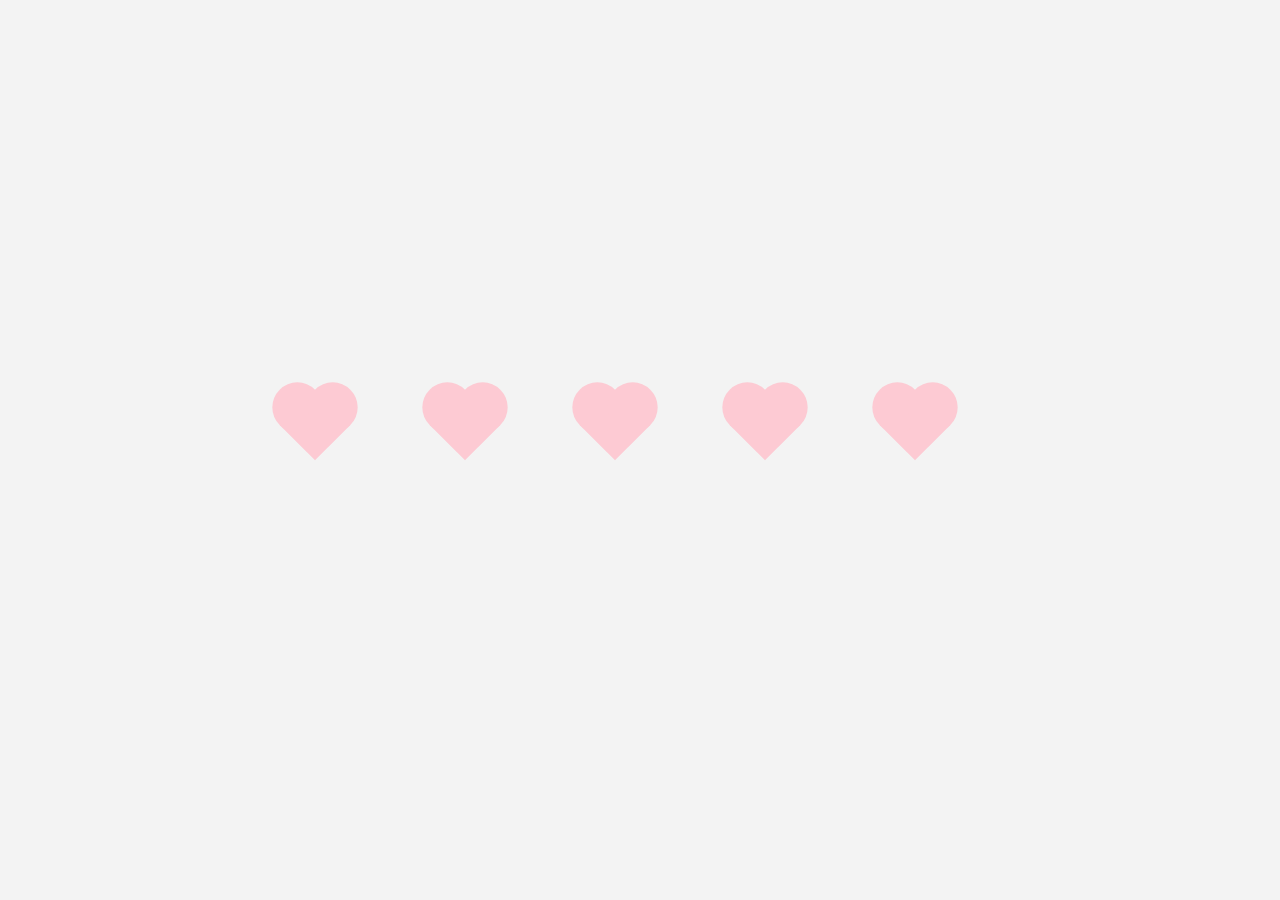
<file: index.html>
<!DOCTYPE html>
<html lang="en" >
<head>
<meta charset="UTF-8">
<title>纯CSS3粉红色爱心悬浮动画特效 - 站长素材</title>

<link rel="stylesheet" href="css/style.css">

</head>
<body>

<div class="world">
  <div class="box">
    <div class="plane1">
      <div class="heart"></div>
    </div>
    <div class="plane2">
      <div class="heart"></div>
    </div>
  </div>
  <div class="box">
    <div class="plane1">
      <div class="heart"></div>
    </div>
    <div class="plane2">
      <div class="heart"></div>
    </div>
  </div>
  <div class="box">
    <div class="plane1">
      <div class="heart"></div>
    </div>
    <div class="plane2">
      <div class="heart"></div>
    </div>
  </div>
  <div class="box">
    <div class="plane1">
      <div class="heart"></div>
    </div>
    <div class="plane2">
      <div class="heart"></div>
    </div>
  </div>
  <div class="box">
    <div class="plane1">
      <div class="heart"></div>
    </div>
    <div class="plane2">
      <div class="heart"></div>
    </div>
  </div>

</div>
</body>
</html>
</file>
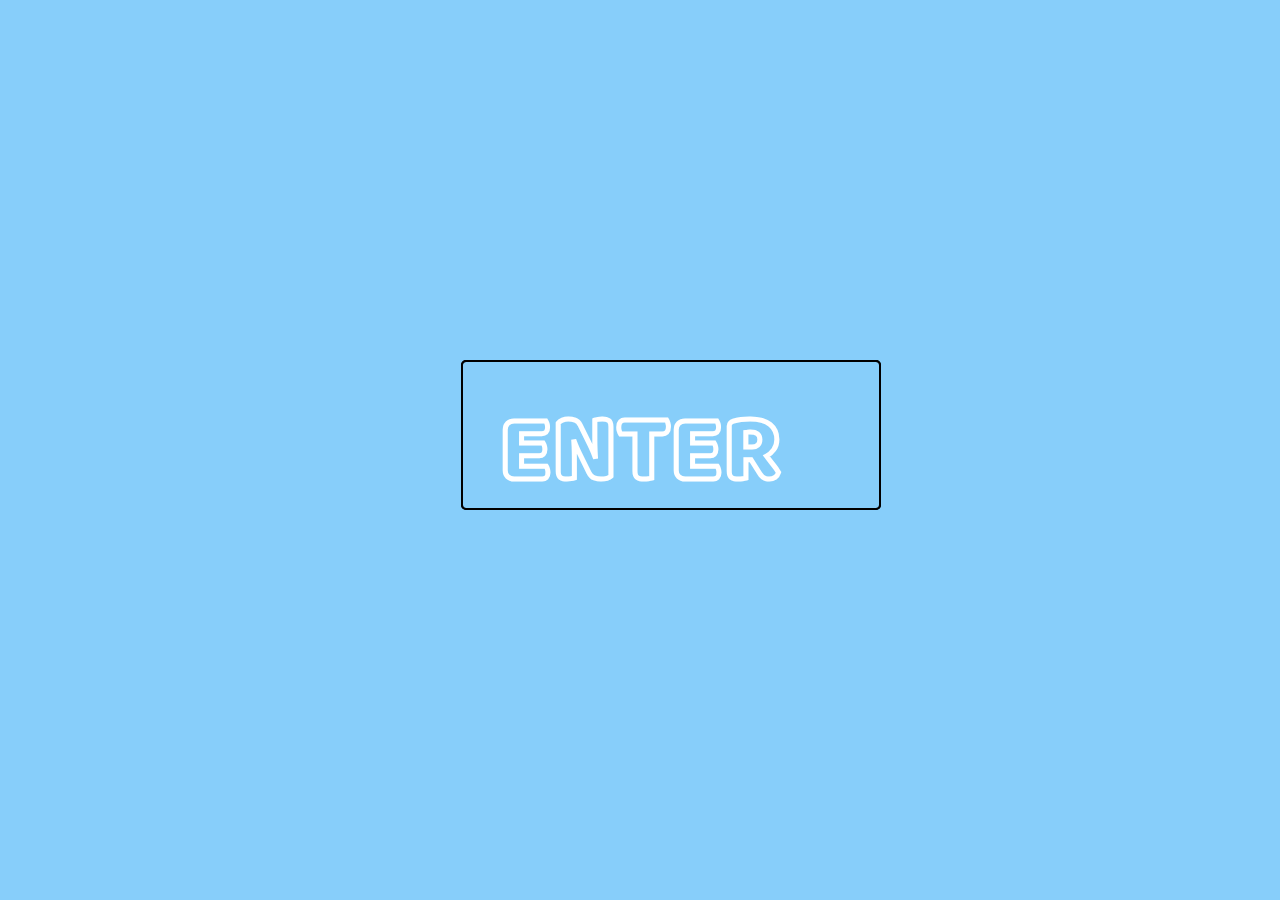
<file: main.html>
<!DOCTYPE html>
<html>
<head>
    <meta charset="utf-8">
    <meta name="viewport" content="width=device-width, initial-scale=1, minimum-scale=1, maximum-scale=1, user-scalable=no">
    <meta http-equiv="X-UA-Compatible" content="IE=edge,chrome=1"/>
    <title>main</title>
    <style type="text/css">
        @font-face {
            font-family: 华文行楷;
            src: url("./font/hwxk.ttf");
        }
        @font-face {
            font-family: 蝉羽刀剑柔情;
            src: url("./font/cydjyq.ttf");
        }
        @font-face {
            font-family: KswHannyaotamesi;
            src: url("./font/jdmbzt.ttf");
        }

        /* arabic */
        @font-face {
            font-family: 'Baloo Bhaijaan';
            font-style: normal;
            font-weight: 400;
            font-display: swap;
            src: url("./font/RWmRoKCU5fcqq8fOWNzFLqSjx7EALGRTCw.woff2") format('woff2');
            unicode-range: U+0600-06FF, U+200C-200E, U+2010-2011, U+204F, U+2E41, U+FB50-FDFF, U+FE80-FEFC;
        }
        /* vietnamese */
        @font-face {
            font-family: 'Baloo Bhaijaan';
            font-style: normal;
            font-weight: 400;
            font-display: swap;
            src: url("./font/RWmRoKCU5fcqq8fOWNzFLqSjx7EKLGRTCw.woff2") format('woff2');
            unicode-range: U+0102-0103, U+0110-0111, U+0128-0129, U+0168-0169, U+01A0-01A1, U+01AF-01B0, U+1EA0-1EF9, U+20AB;
        }
        /* latin-ext */
        @font-face {
            font-family: 'Baloo Bhaijaan';
            font-style: normal;
            font-weight: 400;
            font-display: swap;
            src: url("./font/RWmRoKCU5fcqq8fOWNzFLqSjx7ELLGRTCw.woff2") format('woff2');
            unicode-range: U+0100-024F, U+0259, U+1E00-1EFF, U+2020, U+20A0-20AB, U+20AD-20CF, U+2113, U+2C60-2C7F, U+A720-A7FF;
        }
        /* latin */
        @font-face {
            font-family: 'Baloo Bhaijaan';
            font-style: normal;
            font-weight: 400;
            font-display: swap;
            src: url("./font/RWmRoKCU5fcqq8fOWNzFLqSjx7EFLGQ.woff2") format('woff2');
            unicode-range: U+0000-00FF, U+0131, U+0152-0153, U+02BB-02BC, U+02C6, U+02DA, U+02DC, U+2000-206F, U+2074, U+20AC, U+2122, U+2191, U+2193, U+2212, U+2215, U+FEFF, U+FFFD;
        }

    </style>

    <style type="text/css">
        /*@import url("https://fonts.googleapis.com/css?family=Baloo+Bhaijaan&display=swap");*/
        * {
            margin: 0;
            padding: 0;
        }

        html, body {
            width: 100%;
            height: 100%;
            position: relative;
            background-color: lightskyblue;
            /*background-color: #000;*/
            /*animation: sky 4s ease-in-out;*/
        }

        .star {
            top: 0;
            left: 0;
            position: relative;
            width: 100%;
            height: 100%;
            overflow: hidden;
            opacity: 0;
        }

        #moon {
            width: 100px;
            height: 100px;
            border-radius: 50px;
            background-color: lightyellow;
            position: absolute;
            top: 100px;
            right: 10%;
            box-shadow: 0 0 60px lightyellow;
            animation: myMoon 8s linear, myMoonOut 5s ease-in-out infinite;
        }

        .meteor {
            width: 1px;
            position: absolute;
            display: block;
            opacity: 0;
            animation: meteor 4s linear infinite;
        }

        .meteor::after {
            content: "";
            display: block;
            position: absolute;
            border: 1px solid yellow;
            border-width: 0 90px 2px 90px;
            border-color: transparent transparent transparent rgba(255, 255, 255, .5);
            transform: rotate(-45deg);
        }

        img {
            position: absolute;
            bottom: 0;
            left: 0;
        }

        .myText {
            margin:0 auto;
            text-align: center;
            /*position: absolute;*/
            color: azure;
            font-size: 80px;
            font-family: 华文行楷,monospace;
        }



        .eachLetter {
            display: inline-block;
            position: relative;
            padding: 0 25px;
            text-shadow: 0 0 10px azure,
            0 0 20px aqua,
            0 0 40px dodgerblue,
            0 0 80px blue;
            color: azure;
            will-change: filter , color;
            filter: saturate(60%);
            animation: eachText 3s ease-out both, flicker steps(100) 1s infinite;
        }

        @keyframes showStar {
            from {
                opacity: 0;
            }

            70% {
                opacity: 0.2;
            }

            to {
                opacity: 1;
            }
        }

        @keyframes sky {
            from {
                background-color: lightskyblue;
            }

            /*50% {*/
            /*    background-color: lightgoldenrodyellow;*/
            /*}*/

            to {
                background-color: black;
            }
        }

        @keyframes flicker {
            50% {
                color: white;
                filter: saturate(200%) hue-rotate(20deg);
            }
        }

        @keyframes eachText {
            from {
                opacity: 0;
                transform: translateY(-50px);
            }

            to {
                opacity: 1;
                transform: translateY(0);
            }
        }



        @keyframes meteor {
            0% {
                opacity: 0;
            }

            30% {
                opacity: 1;
            }

            100% {
                opacity: 0;
                transform: translate(-500px, 300px);
            }
        }

        @keyframes myMoonOut {
            50% {
                box-shadow: 0 0 40px lightyellow;
            }

            100% {
                box-shadow: 0 0 60px lightyellow;
            }
        }

        @keyframes myMoon {
            from {
                top: calc(100% - 100px);
                right: 50%;
                opacity: 0.3;
            }

            to {
                top: 100px;
                right: 10%;
                opacity: 1;
            }
        }

        @keyframes star{
            25% {transform: scale(1.5);}
            50% {transform: scale(2);}
            75% {transform: scale(1.5);}
            100% {transform: scale(1);}
        }

        #loading {
            display: flex;
            height: 100vh;
            align-items: center;
            justify-content: center;
            text-align: center;
            opacity: 0;
            animation: loading 7s ease-out;
        }

        @keyframes loading{
            0% {
                display: flex;
                opacity: 1;
            }

            80% {
                display: flex;
                opacity: 0.9;
            }
            100% {
                opacity: 0;
                display: none;
            }
        }

        .loading {
            color: white;
            font-size: 5em;
            font-family: "Baloo Bhaijaan", cursive;
            display: flex;
            text-transform: uppercase;
        }

        .loading > span{
            text-shadow: 0 1px #bbb,
                        0 2px #bbb,
                        0 3px #bbb,
                        0 4px #bbb,
                        0 5px #bbb,
                        0 6px transparent,
                        0 7px transparent,
                        0 8px transparent,
                        0 9px transparent,
                        0 10px 10px rgba(190, 190, 190, 0.4);
            transform: translateY(20px);
            animation: bounce 0.3s ease infinite alternate;
        }

        @keyframes bounce {
            to {
                text-shadow: 0 1px #bbb,
                0 2px #bbb,
                0 3px #bbb,
                0 4px #bbb,
                0 5px #bbb,
                0 6px #bbb,
                0 7px #bbb,
                0 8px #bbb,
                0 9px #bbb,
                0 50px 25px rgba(190, 190, 190, 0.2);
                transform: translateY(-20px);
            }
        }

        #btn {
            display: flex;
            height: 100vh;
            justify-content: center;
            text-align: center;
            align-items: center;
        }

        #enter {
            --fill-color : #fff;
            display: block;
            font: 700 6em "Baloo Bhaijaan", cursive;
            text-transform: uppercase;
            text-decoration: none;
            background: linear-gradient(var(--fill-color) 0 100%) left / 0 no-repeat;
            -webkit-text-stroke: 2px var(--fill-color);
            color: transparent;
            -webkit-background-clip: text;
            transition:background-size 0.5s linear, transform 0.1s;
        }

        #enter:hover{
            background-size: 100%;
        }

        #enter:active {
            transform: scale(0.8);
        }

        #btn::after,
        #btn::before {
            content: "";
            width: 420px;
            height: 150px;
            box-sizing: border-box;
            border: 2px solid;
            position: absolute;
            border-radius: 5px;
            top: 40%;
            left: 36%;
            animation: boxBorder 6s infinite linear;
        }

        #btn::before {
            animation-delay: -3s;
        }

        @keyframes boxBorder {
            0% {
                border-color: #e2272d;
                clip: rect(0, 420px, 2px, 0);
            }

            25% {
                border-color: #49ff42;
                clip: rect(0px, 2px, 150px, 0)
            }

            50% {
                border-color: #fff9fb;
                clip: rect(148px, 420px, 150px, 0)
            }

            75% {
                border-color: #801580;
                clip: rect(0, 420px, 150px, 418px)
            }

            100% {
                border-color: #91610a;
                clip: rect(0, 420px, 2px, 0)
            }
        }

        #main_content {
            opacity: 1;
            animation: ease-in main_content 0.7s;
            width: 100%;
            height: 100%;
            position: relative;
        }

        @keyframes main_content {
            from {
                opacity: 0;
            }

            to {
                opacity: 1;
            }
        }

    </style>

    <script src="js/jquery-3.3.1.js" type="application/javascript"></script>

    <script>
        $(function() {
            eachLoadingText();

            let count = window.innerWidth;
            let star = document.getElementsByClassName("star")[0];
            for(let i = 0;i < count; i++) {
                star.appendChild(starCreator())
            }

            let content = document.getElementById("main_content");
            for (let i = 0;i < 25; i++) {
                content.append(meteorCreator(i));
            }
            eachText();

            $("#enter").click(() => {
                setTimeout(() => {
                    $("#btn").css("display", "none");
                    $("#loading").css("display", "flex");
                    setTimeout(() => {
                        $("#main_content").css("display", "block");
                        $("body").css("animation", "sky 4s ease-in-out").css("background-color", "#000");
                        $(".star").css("animation", "showStar 4s ease-in-out").css("opacity", "1");
                        controlMusic();
                        $("#loading").css("display", "none");
                        setTimeout(print, 18300);
                    }, 6700);
                }, 100);
            });
        });


        let index = 0;
        function print() {
            let text = "亲爱的，七夕快乐，这是我们一起的第七个七月七。这是我们在一起的时光";
            let len = text.length;
            if (index < len) {
                $("#justText").html(text.substr(0, index++) + "_");
                setTimeout(print, 300);
            } else {
                index = 0;
                $("#justText").html(text);
                setTimeout(printTimeText, 1200);
                // setTimeout(printLoveText, 100);
            }
        }

        let html = "";
        function printTimeText() {

            let text = ["天", "时", "分", "秒"];
            let ids = ["day", "hour", "minute", "second"];
            let len = text.length;
            let element = $("#timeText");
            // let html = $(element).html();
            // html = html.replace("_", "");
            let i = Math.floor(index / 2);

            if (index < 8) {
                if (index % 2 === 0) {
                    let times = getTime();
                    html += "<span id='" + ids[i] + "' style='font-size: 2em;'>"
                        + times[i] +
                        "</span>";
                    $(element).html(html + "_");
                    setTimeout(printTimeText, 300);
                } else {
                    html += text[i];
                    $(element).html(html + "_");
                    setTimeout(printTimeText, 300);
                }
                index++;
            } else {
                $(element).html(html);
                index = 0;
                setInterval(setTimes, 1000);
                setTimeout(printNameText, 2100);
            }
        }

        // function printPreName() {
        //     let text = "-- for ";
        //     let len = text.length;
        //     if (index < len) {
        //         $("#namePre").html(text.substr(0, index++) + "_");
        //         setTimeout(printNameText, 300);
        //     } else {
        //         index = 0;
        //         $("#namePre").html(text);
        //         setTimeout(printNameText, 700);
        //     }
        // }

        function printNameText() {
            let text = "-- for 林小花";
            let len = text.length;
            if (index < len) {
                $("#nameText").html(text.substr(0, index++) + "_");
                setTimeout(printNameText, 300);
            } else {
                $("#nameText").html(text);
            }
        }

        function setTimes() {
            let times = getTime();
            setDay(times[0]);
            setHour(times[1]);
            setMinute(times[2]);
            setSecond(times[3]);
        }

        function setDay(day) {
            $("#day").html(day);
        }

        function setHour(hour) {
            $("#hour").html(hour);
        }

        function setMinute(minute) {
            $("#minute").html(minute);
        }

        function setSecond(second) {
            $("#second").html(second);
        }

        let initDate = new Date("2013/11/06 22:16:00").getTime();
        function getTime() {
            let diff = new Date().getTime() - initDate;
            let days = Math.floor(diff/86400000);
            diff = diff % 86400000;
            let hours = Math.floor(diff / 3600000);
            diff = diff % 3600000;
            let minutes = Math.floor(diff / 60000);
            diff = diff % 60000;
            let second = Math.floor(diff / 1000);
            return [days, hours, minutes, second];
        }

        function controlMusic() {
            let music = document.getElementById("bgm");
            if (music.paused) {
                music.play();
            } else {
                music.pause();
            }
        }

        function starCreator() {
            let star = document.createElement("span");
            let width = Math.ceil(Math.random()*3);
            star.style.width = width + "px";
            star.style.height = width + "px";
            star.style.position = "absolute";
            star.style.top = Math.ceil(Math.random() * window.innerHeight) + "px";
            star.style.left = Math.ceil(Math.random() * window.innerWidth) + "px";
            star.style.borderRadius = width + "px";
            star.style.backgroundColor = "#909090";//909090
            star.style.boxShadow = "#545454 0 0 1px 1px";//545454
            if (width < 1) {
                star.style.boxShadow = "#545454 0 0 " + (width / 2) + "px " + (width / 2) + "px";
                star.style.animation = "star 2s infinite 0.5s";
            }
            return star;
        }

        function eachLoadingText() {
            let texts = document.querySelector(".loading");
            let letters = texts.textContent.split("");
            texts.textContent = "";
            letters.forEach((letter, i) => {
                let span = document.createElement("span");
                span.textContent = letter;
                span.style.animationDelay = `${i / 10}s`;
                texts.append(span);
            })
        }

        function eachText() {
            let texts = document.querySelectorAll(".myText");
            texts.forEach(text => {
                let letters = text.textContent.split("");
                text.textContent = "";
                letters.forEach((letter, i) => {
                    let span = document.createElement("span");
                    span.className = "eachLetter";
                    span.textContent = letter;
                    span.style.animationDelay = `${i + 6}s`;
                    text.append(span);
                })
            })
        }

        function meteorCreator(i) {
            let meteor = document.createElement("span");
            meteor.className = 'meteor';
            meteor.style.top = (Math.random() * 200 + 100) + "px";
            meteor.style.right = (Math.random() * 400 + 150) + "px";
            meteor.style.animationDelay = (Math.random() * 3 * i) + "s";
            return meteor;
        }

    </script>

</head>

<style type="text/css">

    #honeyText {
        width: 100%;
        height: 40%;
        align-items: center;
        display: inline-block;
        vertical-align: center;
        padding-top: 15px;
    }

    #honeyText p {
        margin: auto;
        width: 68%;
        color: yellow;
        font-size: 1.5em;
        font-family: 华文行楷,monospace;
    }
    #honeyText p span{
        font-family: 蝉羽刀剑柔情, KswHannyaotamesi, monospace;
        padding: 15px;
    }

    #namePre {
        font-family: 华文行楷, monospace;
    }

    #nameText {
        font-family: KswHannyaotamesi, 蝉羽刀剑柔情, 华文行楷, monospace;
        float: right;
    }

    #nameOuter {
        color: yellow;
    }

    .myBorder {
        border: 10px solid transparent;
        border-image: url("./images/b5.png") 30 round;
        position: absolute;
        top: 18%;
        width: 56%;
        height: 300px;
        margin: 0;
        left: 22%;
        box-sizing: border-box;
        animation : border-wrap 7s ease-in-out;
    }

    @keyframes border-wrap {
        0% {
            opacity: 0;
        }

        30% {
            opacity: 0;
        }

        100% {
            opacity: 1;
        }
    }

    .myText {
        margin-top: 18px;
        width: 100%;
    }
</style>

<body>
    <div id="btn">
        <a id="enter" href="#">enter</a>
    </div>
    <div id="loading" style="display: none;">
        <div class="loading">loading...</div>
    </div>
    <div id="main_content" style="display: none;">
<!--        <div></div>-->
        <div class="star"></div>
        <div id="sky">
            <div id="moon"></div>
            <div class="myBorder">
                <p class="myText">七夕快乐</p>
                <div id="honeyText">
                    <p id="justText"></p>
                    <p id="timeText"></p>
                    <p id="nameOuter">
                        <span id="namePre"></span>
                        <span id="nameText"></span>
                    </p>
                </div>
            </div>
            <div class="dialog">
                <section class="dialog-box">
                    <div class="rectangle"></div>
                    <div class="triangle"></div>
                </section>
            </div>
            <img src="images/moon.png" width="480" height="480" alt="">
<!--            <img src="images/nlzn.png" width="120" height="120" alt="nlzn" class="musicController">-->
        </div>
        <audio hidden loop id="bgm"
               src="https://www.yeoman.xyz:9527/music/%E9%82%93%E4%B8%BD%E6%AC%A3-%E4%B8%83%E5%A4%95.mp3"></audio>
    </div>
</body>

</html>
</file>
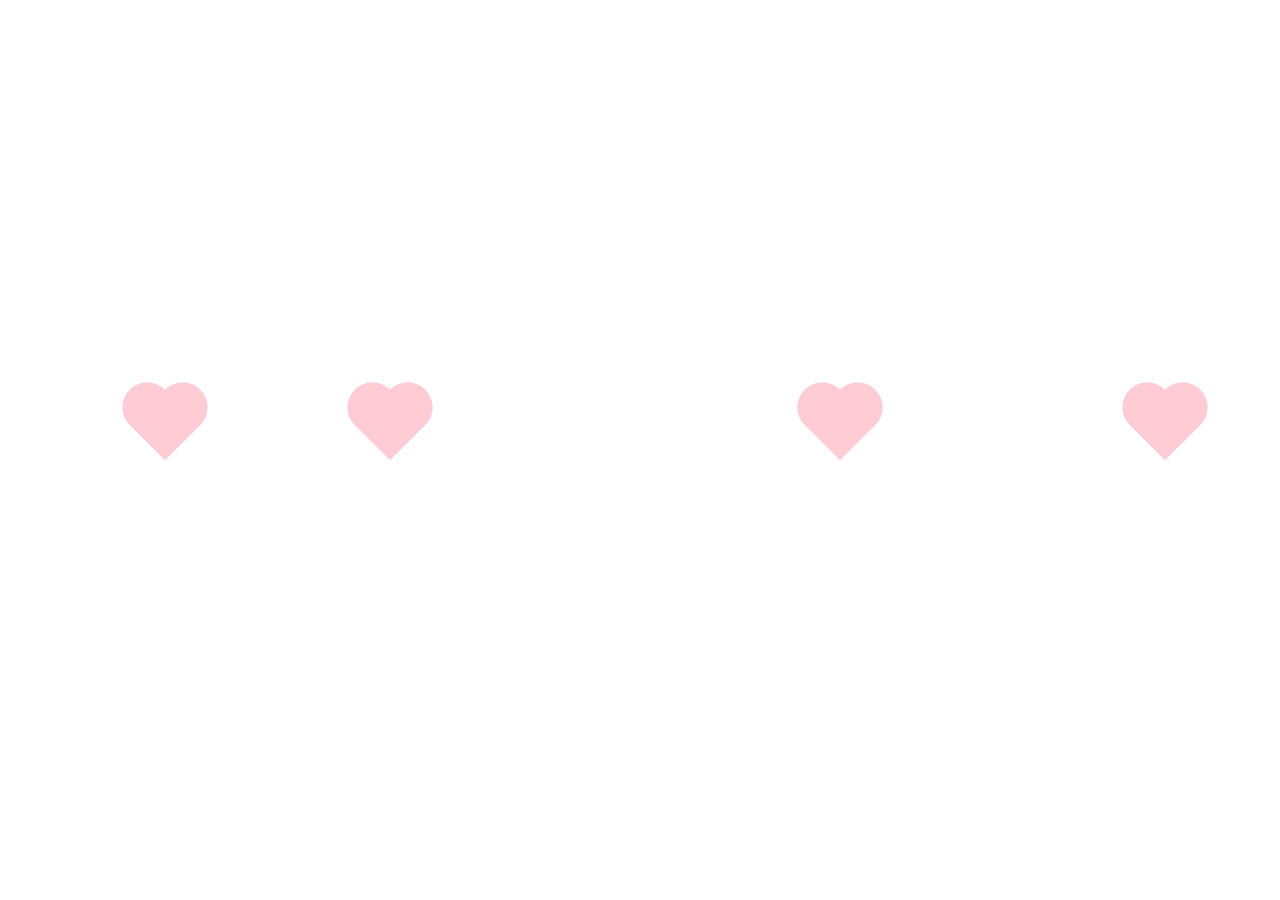
<file: qixi.html>
<!DOCTYPE html>
<html>
	<head>
		<meta charset="utf-8">
		<title>xiaohuahua</title>
		<link rel="stylesheet" href="css/qixi.css">
		<link rel='stylesheet prefetch' href='https://fonts.googleapis.com/css?family=Bad+Script|Gruppo|Kumar+One+Outline|League+Script|Londrina+Outline|Monoton|Sriracha|Yellowtail&text=ABCDEFGHIJKLMNOPQRSTUVWXYZabcdefghijklmnopqrstuvwxyz0123456789宇宙银河?+'>
	</head>
	<body>
		<div class="world">
			<div class="box">
				<div class="plane1">
					<div class="heart"></div>
				</div>
				<div class="plane2">
					<div class="heart"></div>
				</div>
			</div>
			<div class="box">
				<div class="plane1">
					<div class="heart"></div>
				</div>
				<div class="plane2">
					<div class="heart"></div>
				</div>
			</div>
			<div class="big_heart_box">
				<div class="plane">
					<div class="my_heart big_heart"></div>
				</div>
 				<div class="plane" style="">
					<div class="my_heart big_heart_1"></div>
				</div>
				<div class="plane">
					<div class="my_heart big_heart_2"></div>
				</div>
				<div class="plane">
					<div class="my_heart big_heart_3"></div>
				</div>
				<div class="plane">
					<div class="my_heart big_heart_4"></div>
				</div>
				<div class="plane">
					<div class="my_heart big_heart_5"></div>
				</div>
			</div>
			<div class="box">
				<div class="plane1">
					<div class="heart"></div>
				</div>
				<div class="plane2">
					<div class="heart"></div>
				</div>
			</div>
			<div class="box">
				<div class="plane1">
					<div class="heart"></div>
				</div>
				<div class="plane2">
					<div class="heart"></div>
				</div>
			</div>
		</div>
	</body>
</html>
</file>
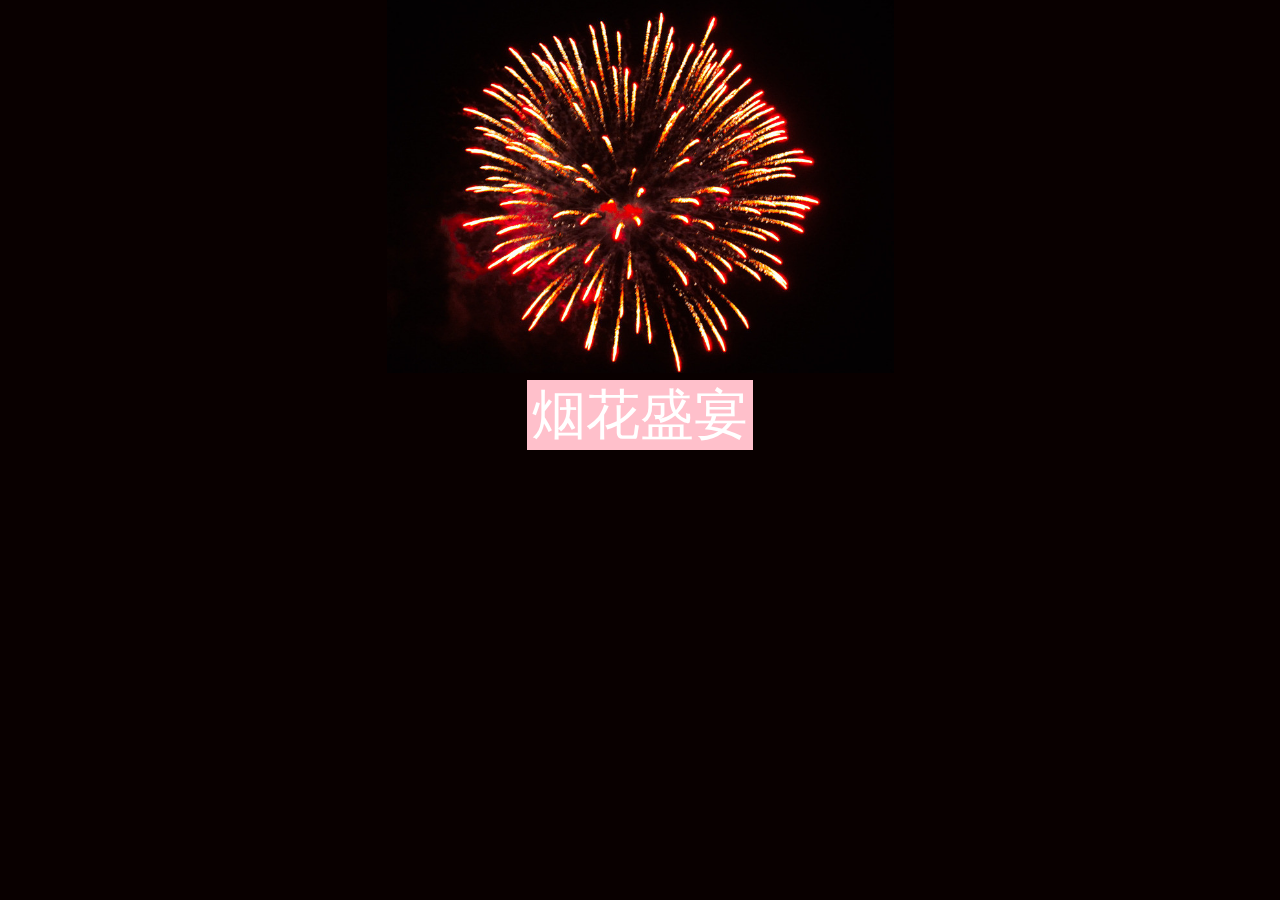
<file: temp/nhd.html>
<!DOCTYPE html>
<html lang="en" >

<head>
    <meta charset="UTF-8">
    <title>HTML5/CSS3炫酷阴影发光文字特效组合DEMO演示</title>
    <link rel='stylesheet prefetch' href='https://fonts.googleapis.com/css?family=Bad+Script|Gruppo|Kumar+One+Outline|League+Script|Londrina+Outline|Monoton|Sriracha|Yellowtail&text=ABCDEFGHIJKLMNOPQRSTUVWXYZabcdefghijklmnopqrstuvwxyz0123456789?+'>
    <style>
        html,body {
            min-height: 100vh;margin: 0;
        }
        html {
            background: #090000;
            font-size: calc(1em + 3vmax);
            line-height: 1.1;
            text-align: center;
        }
        /*body {*/
        /*    display: grid;*/
        /*    grid-gap: 1em;*/
        /*    !*grid-template-columns: repeat(auto-fit, minmax(0, 12ch));*!*/
        /*    align-items: center;*/
        /*    align-content: center;*/
        /*    justify-content: center;*/
        /*}*/
        /*span {*/
        /*    display: block;*/
        /*    text-shadow:*/
        /*            0 0 10px var(--color1),*/
        /*            0 0 20px var(--color2),*/
        /*            0 0 40px var(--color3),*/
        /*            0 0 80px var(--color4);*/
        /*    will-change: filter, color;*/
        /*    filter: saturate(60%);*/
        /*    animation: flicker steps(100)  1s infinite;*/
        /*}*/

        /*span:nth-of-type(1) {*/
        /*    color: yellow;*/
        /*    --color1: goldenrod;*/
        /*    --color2: orangered;*/
        /*    --color3: mediumblue;*/
        /*    --color4: purple;*/
        /*    font-family: Gruppo;*/
        /*}*/

        /*span:nth-of-type(2) {*/
        /*    color: lightpink;*/
        /*    --color1: pink;*/
        /*    --color2: orangered;*/
        /*    --color3: red;*/
        /*    --color4: magenta;*/
        /*    font-family: Bad Script;*/
        /*}*/
        /*span:nth-of-type(3) {*/
        /*    color: lightyellow;*/
        /*    --color1: yellow;*/
        /*    --color2: lime;*/
        /*    --color3: green;*/
        /*    --color4: mediumblue;*/
        /*    font-family: Kumar One Outline;*/
        /*}*/
        /*span:nth-of-type(4) {*/
        /*    color:#009688;*/
        /*    --color1: gold;*/
        /*    --color2: firebrick;*/
        /*    --color3: pink;*/
        /*    --color4: red;*/
        /*    font-family: Londrina Outline;*/
        /*}*/
        /*span:nth-of-type(5) {*/
        /*    color: azure;*/
        /*    --color1: azure;*/
        /*    --color2: aqua;*/
        /*    --color3: dodgerblue;*/
        /*    --color4: blue;*/
        /*    font-family: Sriracha;*/
        /*}*/
        /*span:nth-of-type(6) {*/
        /*    color: tomato;*/
        /*    --color1: orangered;*/
        /*    --color2: firebrick;*/
        /*    --color3: maroon;*/
        /*    --color4: darkred;*/
        /*    font-family: Yellowtail;*/
        /*}*/
        /*span:nth-of-type(7) {*/
        /*    color: lightyellow;*/
        /*    --color1: yellow;*/
        /*    --color2: orange;*/
        /*    --color3: brown;*/
        /*    --color4: purple;*/
        /*    font-family: Bad Script;*/
        /*}*/
        /*span:nth-of-type(8) {*/
        /*    color: yellow;*/
        /*    --color1: yellow;*/
        /*    --color2: lime;*/
        /*    --color3: green;*/
        /*    --color4: darkgreen;*/
        /*    font-family: Monoton;*/
        /*}*/
        /*span:nth-of-type(9) {*/
        /*    color: lightyellow;*/
        /*    --color1: yellow;*/
        /*    --color2: gold;*/
        /*    --color3: orange;*/
        /*    --color4: darkred;*/
        /*    font-family: Sriracha;*/
        /*}*/

        /*@keyframes flicker {*/
        /*    50% {*/
        /*        color: white;*/
        /*        filter: saturate(200%) hue-rotate(20deg);*/
        /*    }*/
        /*}*/

        #word {
            color: white;
            /*visibility: hidden;*/
            /*opacity: 0;*/
            background-color: pink;
            padding: 5px;
        }
    </style>
</head>
<body>
<!--<span>League Script</span>-->
<!--<span>Gruppo</span>-->
<!--<span>Kumar One Outline</span>-->
<!--<span>Londrina Outline</span>-->
<!--<span>Sriracha</span>-->
<!--<span>Yes—they are bad</span>-->
<!--<span>FREE RADIOS</span>-->
<!--<span>Monoton</span>-->


<div>
    <div><img src="imgs/fireworks.png"></div>
    <span id="word">烟花盛宴</span>
</div>

</body>
</html>
</file>
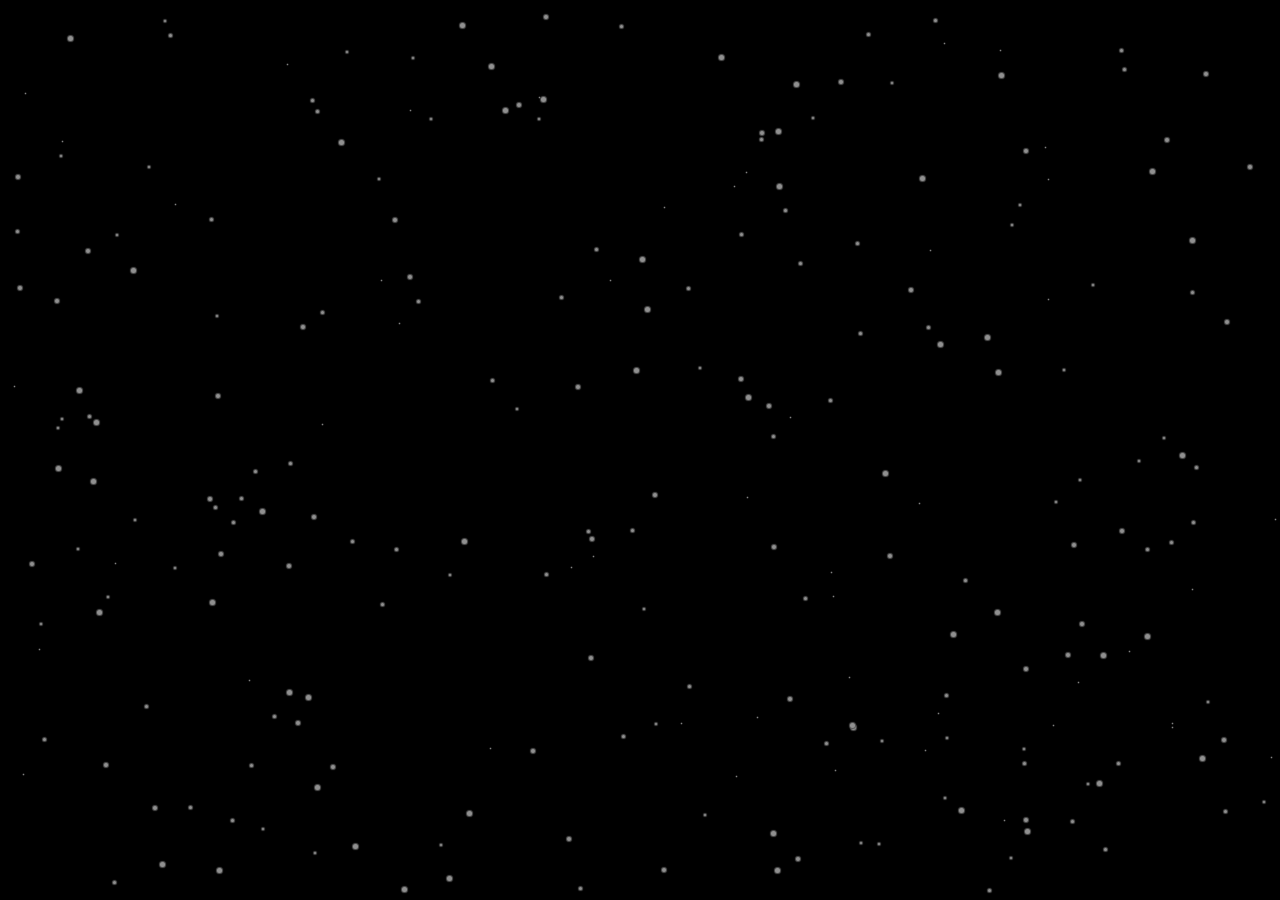
<file: temp/star.html>
<!DOCTYPE html>
<html lang="en">
<head>
    <meta charset="UTF-8">
    <title>满天星</title>
    <style>
        *{
            margin: 0;
            padding: 0;
        }

        html,body {
            width: 100%;
            height: 100%;
            position: relative;
        }
        .star-animation {
            position: relative;
            top: 0;
            left: 0;
            width: 100%;
            height: 100%;
            background-color: black;
            overflow: hidden;
        }

        /*动画设计*/
        @-webkit-keyframes identifier {
            25% {
                transform: scale(1.5);
            }
            50% {
                transform: scale(2);
            }
            75% {
                transform: scale(1.5);
            }
            100% {
                transform: scale(1);
            }

        }

        @-o-keyframes identifier {
            25% {
                transform: scale(1.5);
            }
            50% {
                transform: scale(2);
            }
            75% {
                transform: scale(1.5);
            }
            100% {
                transform: scale(1);
            }

        }

        @-moz-keyframes identifier {
            25% {
                transform: scale(1.5);
            }
            50% {
                transform: scale(2);
            }
            75% {
                transform: scale(1.5);
            }
            100% {
                transform: scale(1);
            }

        }

        @keyframes identifier {
            25% {
                transform: scale(1.5);
            }
            50% {
                transform: scale(2);
            }
            75% {
                transform: scale(1.5);
            }
            100% {
                transform: scale(1);
            }

        }
    </style>
</head>
<body>
<div></div>
<div class="star-animation"></div>
</body>
<script>
    // 自调用函数，在加载该文件时就开始工作
    (function(container) {
        // window.innerWidth 控制星星的密度
        for (var i = 0; i < window.innerWidth/5; i++) {
            container.append(starFactory());
        }
    })(document.getElementsByClassName("star-animation")[0]);

    // 创建星星的一个工厂函数
    function starFactory() {
        let star = document.createElement("div");
        let width = Math.ceil(Math.random()*5);
        star.style.position = "absolute";
        star.style.width = width + 'px';
        star.style.height = width + 'px';
        star.style.backgroundColor = '#909090';
        star.style.top = Math.ceil(Math.random()*window.innerHeight) + 'px';
        star.style.left = Math.ceil(Math.random()*window.innerWidth) + 'px';
        star.style.boxShadow = "#545454 0 0 "+1+"px "+1+"px";
        star.style.borderRadius = width + 'px';

        // 当星星直径小于3时，有一个放大缩小的动画
        if (width < 3) {
            star.style.boxShadow = "#545454 0 0 "+width/2+"px "+width/2+"px";
            star.style.animation = "identifier 2000ms infinite 500ms";
        }
        return star;
    }

</script>
</html>
</file>
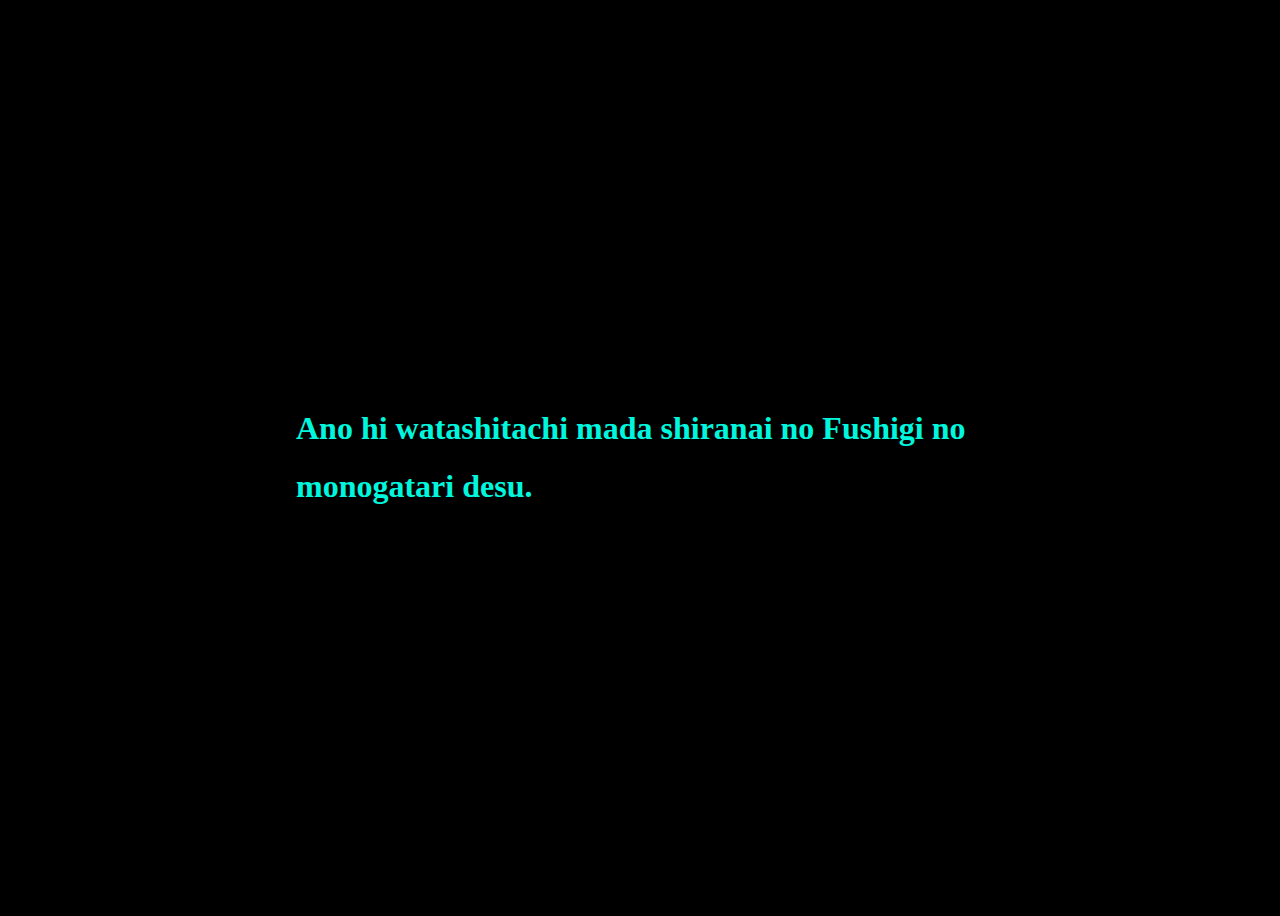
<file: temp/text.html>
<!DOCTYPE html>
<html>
	<head>
		<meta charset="utf-8">
		<title></title>
	</head>
	<body>
		<p class="landIn">Ano hi watashitachi mada shiranai no Fushigi no monogatari desu.</p>
	</body>
</html>

<style type="text/css">
	body {
	  display: flex;
	  flex-direction: column;
	  height: 100vh;
	  justify-content: center;
	  align-items: center;
	  background-color: #000000;
	}
	
	p {
	  margin: 0 9em;
	  font-size: 2em;
	  font-weight: 600;
	}
	
	.landIn {
	  display: flex;
	  flex-wrap: wrap;
	  line-height: 1.8;
	  color: white;
	  font-family: Lora, serif;
	  white-space: pre;
	
	}
	
	span {
		color: #00F7DE;
	  animation: landIn 0.8s ease-out both;
	}
	
	@keyframes landIn {
	  from {
	    opacity: 0;
	    transform: translateY(-20%);
	  }
	
	  to {
	    opacity: 1;
	    transform: translateY(0);
	  }
	}
</style>

<script type="text/javascript">
	
	window.onload=function(){
		let landInTexts = document.querySelectorAll(".landIn");
		console.log(landInTexts);
		landInTexts.forEach(landInText => {
		  let letters = landInText.textContent.split("");
		  landInText.textContent = "";
		  letters.forEach((letter, i) => {
		    let span = document.createElement("span");
		    span.textContent = letter;
		    span.style.animationDelay = `${i * 0.05}s`;
		    landInText.append(span);
		  });
		});
	}
</script>
</file>
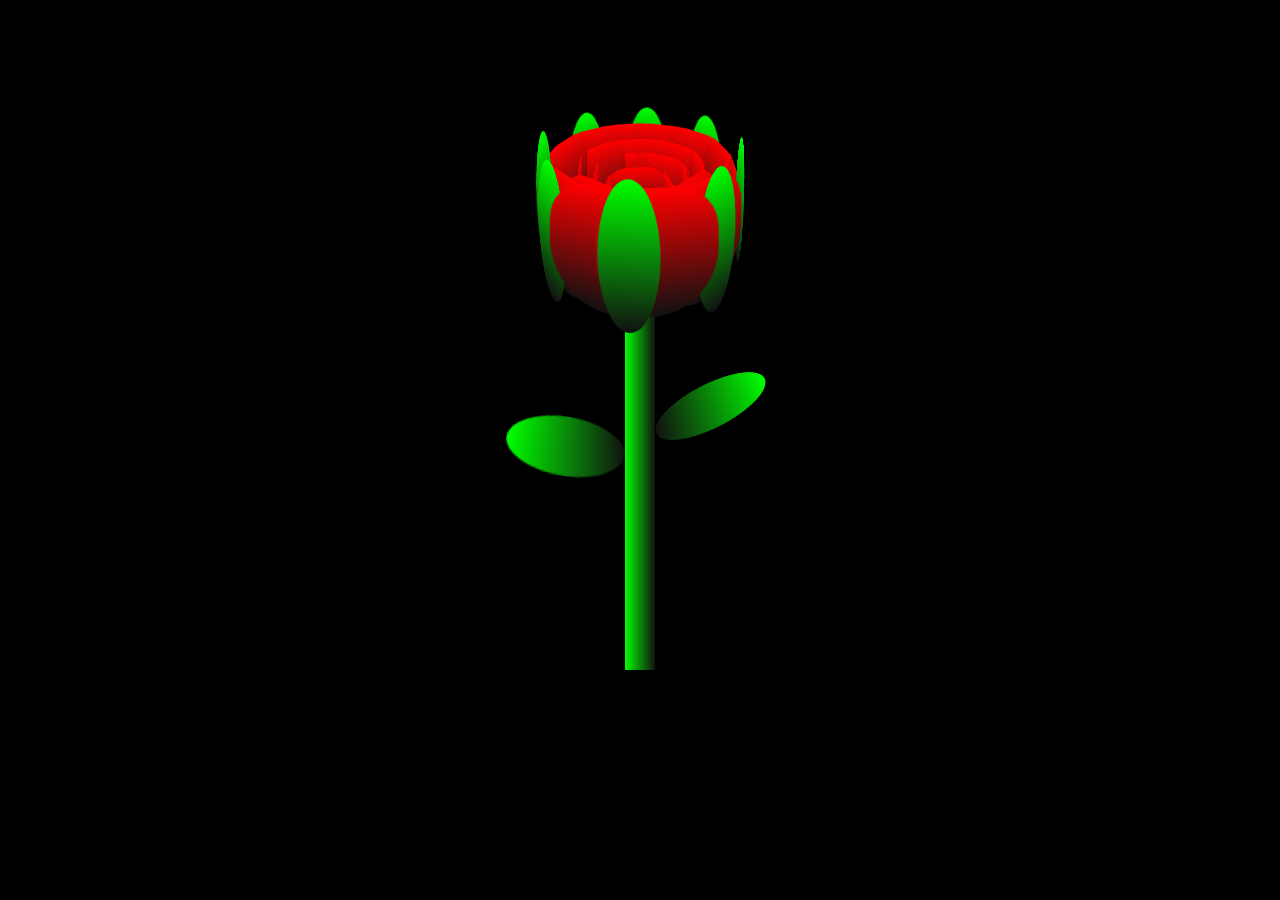
<file: temp/yanhua.html>
<!doctype html>
<html>
<head>
    <meta http-equiv="Pragma" content="no-cache" />
    <meta http-equiv="Cache-Control" content="no-cache" />
    <meta http-equiv="Expires" content="0" />
    <meta http-equiv="Content-Type" content="text/html;charset=utf-8" />
    <meta name="viewport" content="width=device-width,initial-scale=1.0,user-scalable=no" />
    <style type="text/css">
        html{
            height: 100%;
        }
        html,body,div{
            margin: 0;
            padding: 0;
        }
        #box{
            position:absolute;
            left:0;
            top:0;
            transform-style: preserve-3d;
            perspective: 400px;
            perspective-origin: 50% 0%;
            overflow:hidden;
        }
        .flower{
            position:absolute;
            top: 150px;
            width: 100px;
            height: 100px;
            border-top-left-radius: 35%;
            border-top-right-radius: 35%;
            border-bottom-left-radius: 50%;
            border-bottom-right-radius: 50%;
            transform-origin: center bottom;
            background:-moz-linear-gradient(top,#F00,#111);
            background:-webkit-linear-gradient(top,#F00,#111);
            background:linear-gradient(top,#F00,#111);
        }
        .leaf{
            position:absolute;
            top: 150px;
            width: 40px;
            height: 100px;
            border-top-left-radius: 50%;
            border-top-right-radius: 50%;
            border-bottom-left-radius: 50%;
            border-bottom-right-radius: 50%;
            transform-origin: center bottom;
            background:-moz-linear-gradient(top,#0F0,#111);
            background:-webkit-linear-gradient(top,#0F0,#111);
            background:linear-gradient(top,#0F0,#111);
        }
        .branch{
            position:absolute;
            top:270px;
            width:30px;
            height: 400px;
            background:#0f0;
            background:-moz-linear-gradient(left,#0F0,#111);
            background:-webkit-linear-gradient(left,#0F0,#111);
            background:linear-gradient(left,#0F0,#111);
        }
    </style>
</head>
<body bgcolor="#000000">
<div id="box">
    <div id="branch" class="branch"></div>
</div>
<script>
    box.style.width = window.innerWidth + "px" ;
    box.style.height = window.innerHeight + "px" ;
    branch.style.left = (window.innerWidth-30)/2 + "px" ;
    var deg = - 55 ;

    var fragment = document.createDocumentFragment();
    for(var i = 0 ; i < 40 ; i ++){
        var div = document.createElement("div");
        div.className = i < 30 ? "flower" : "leaf" ;
        if(i >= 38){
            div.style.top = 250 + (i - 37)*30 + "px" ;
        }
        div.id = "div_" + i ;
        var info = getInfoByIndex(i);
        div.style.zIndex = Math.round(100*Math.cos(info.deg/360*Math.PI*2)*info.translate);
        div.style.left = info.left + "px" ;
        var skew = i < 38 ? 0 : info.skew ;
        div.style.transform = "rotateX("+(Math.cos(info.deg/360*Math.PI*2)*(-skew))+"deg) rotateZ("+Math.sin(info.deg/360*Math.PI*2)*(skew)+"deg) rotateY("+(info.deg)+"deg) translateZ("+info.translate+"px) scale("+info.scale+")";
        fragment.appendChild(div);
    }
    box.appendChild(fragment);

    function getInfoByIndex(i){
        var info = {
            left:(window.innerWidth-100)/2
        } ;
        if(i < 4){
            info.deg = 10 + 90*i ;
            info.translate = 30 ;
            info.scale = 0.7 ;
            info.skew = 15 ;
        }else if(i < 10){
            info.deg = 30 + 60*i;
            info.translate = 45 ;
            info.scale = 0.8 ;
            info.skew = 20 ;
        }else if(i < 18){
            info.deg = 50 + 45*i;
            info.translate = 60 ;
            info.scale = 0.9 ;
            info.skew = 20 ;
        }else if(i < 30){
            info.deg = 70 + 30*i;
            info.translate = 85 ;
            info.scale = 1 ;
            info.skew = 20 ;
        }else if(i < 38){
            info.deg = 20 +45*i + 20;
            info.translate = 95
            info.scale = 1.2 ;
            info.skew = 45 ;
            info.left = Math.round((window.innerWidth - 40)/2) ;
        }else{
            info.deg = 90 + 180*i + 20;
            info.translate = 50
            info.scale = 1.2 ;
            info.skew = 75 ;
            info.left = Math.round((window.innerWidth - 40)/2) ;
        }
        return info ;
    }

    function step(){
        for(var i = 0 ; i < 38 ; i ++){
            var info = getInfoByIndex(i);
            var skew = Math.max(0,deg+info.skew);
            document.getElementById("div_"+i).style.transform = "rotateX("+(Math.cos(info.deg/360*Math.PI*2)*(-skew))+"deg) rotateZ("+Math.sin(info.deg/360*Math.PI*2)*(skew)+"deg) rotateY("+(info.deg)+"deg) translateZ("+info.translate+"px) scale("+info.scale+")";
        }
        deg += 0.3 ;
        if(deg < 0)
            requestAnimationFrame(step);
    }
    requestAnimationFrame(step);

</script>
</body>
</html>
</file>
<file: css/style.css>
body {
  background: #f3f3f3;
}
.world {
position: absolute;
  margin:auto;
  left:0;
  right:0;
  top:0px;
  bottom:0;
  width:800px;
  height:200px;
}

/* BASIC CUBE CREATION */
/* BASIC CUBE CREATION */
/* BASIC CUBE CREATION */

.box {
 position:absolute;
  margin:auto;
  left:0;
  right:0;
  top:0;
  bottom:0;
  width: 100px;
  height: 100px;
  animation: rotate 5s ease-in-out infinite;
  transform-style: preserve-3d;
}
.box:nth-of-type(1) {
  animation-delay:-5s;
  left:-600px;
}
.box:nth-of-type(2) {
  animation-delay:-4s;
  left:-300px;
}
.box:nth-of-type(3) {
  animation-delay:-3s;
  left:0px;
}
.box:nth-of-type(4) {
  animation-delay:-2s;
  left:300px;
}
.box:nth-of-type(5) {
  animation-delay:-1s;
  left:600px;
}
.plane1, .plane2 {
  position: absolute;
  opacity:0.8;
}
.plane2 {
  transform: rotateY(90deg);
}
.heart {
background-color: pink;
  height: 50px;
  transform: rotate(-45deg);
  width: 50px;
}
.heart:before {
 content: "";
  background-color: pink;
  border-radius: 100%;
  height: 50px;
  position: absolute;
  width: 50px;
  top:-25px;
}
.heart:after {
  content: "";
  background-color: pink;
  border-radius: 100%;
  height: 50px;
  position: absolute;
  width: 50px;
  top:0px;
  left:25px;
}

/* Rotation animation to actually see the cube */

@keyframes rotate {
  0% {
    transform: rotateY(0deg) rotateZ(25deg) translateY(50px);
  }
  50% {
    transform: rotateY(270deg) rotateZ(25deg) translateY(-50px);
  }
  100% {
    transform: rotateY(360deg) rotateZ(25deg) translateY(50px);
  }
}
</file>
<file: css/qixi.css>
.world {
	position: absolute;
	margin: auto;
	top: 0;
	bottom: 0;
	left: 0;
	right: 0;
	width: 800px;
	height: 100px;
}

.plane1, .plane2, .plane {
	position: absolute;
	opacity: 0.8;
}
 
.plane2 {
	transform: rotateY(90deg);
}

.big_heart_box, .box {
	margin: auto;
	width: 100px;
	height: 100px;
	top: 0;
	right: 0;
	left: 0;
	bottom: 0;
	position: absolute;
	transform-style: preserve-3d;
}

.box {
	animation: myRotate 5s ease-in-out infinite;
	transform-style: preserve-3d;
}

.box:nth-of-type(1) {
	animation-delay: -5s;
	left: -900px;
}

.box:nth-of-type(2) {
	animation-delay: -4s;
	left: -450px;
}

.box:nth-of-type(3) {
	display: none;
	animation-delay: -3s;
	left: 0px;
}

.box:nth-of-type(4) {
	animation-delay: -2s;
	left: 450px;
}

.box:nth-of-type(5) {
	animation-delay: -1s;
	left: 900px;
}

/*.big_heart_1 {*/
/*	width: 300px;*/
/*	height: 300px;*/
/*	background-color: azure;*/
/*	transform: rotate(-45deg);*/
/*}*/

/*.big_heart_1::before {*/
/*	content: "";*/
/*	width: 300px;*/
/*	height: 300px;*/
/*	top: -150px;*/
/*	background-color: pink;*/
/*	position: absolute;*/
/*	border-radius: 100%;*/
/*}*/

/*.big_heart_1::after {*/
/*	content: "";*/
/*	width: 300px;*/
/*	height: 300px;*/
/*	top: 0px;*/
/*	left: 150px;*/
/*	border-radius: 100%;*/
/*	position: absolute;*/
/*	background-color: pink;*/
/*}*/


.my_heart {
	width: 100px;
	height: 100px;
	background-color: pink;
	transform: rotate(-45deg);
	opacity: 0;
}

.my_heart::before {
	content: "";
	width: 100px;
	height: 100px;
	top: -50px;
	background-color: pink;
	position: absolute;
	border-radius: 100%;
	/*opacity: 0;*/
}

.my_heart::after {
	content: "";
	width: 100px;
	height: 100px;
	top: 0px;
	left: 50px;
	border-radius: 100%;
	position: absolute;
	background-color: pink;
	/*opacity: 0;*/
}


.heart {
	width: 50px;
	height: 50px;
	background-color: pink;
	transform: rotate(-45deg);
}

.heart::before {
	content: "";
	width: 50px;
	height: 50px;
	border-radius: 100%;
	background-color: pink;
	position: absolute;
	top: -25px;
}

.heart::after {
	content: "";
	width: 50px;
	height: 50px;
	border-radius: 100%;
	background-color: pink;
	position: absolute;
	left: 25px;
	top: 0;
}

.big_heart {
	transform: rotate(-45deg);
	animation: wateranimate 15s -15s ease-in-out infinite;
}

.big_heart_1 {
	transform: rotate(-45deg);
	animation: wateranimate 15s -12s ease-in-out infinite;
}

.big_heart_2 {
	transform: rotate(-45deg);
	animation: wateranimate 15s -9s ease-in-out infinite;
}

.big_heart_3 {
	transform: rotate(-45deg);
	animation: wateranimate 15s -6s ease-in-out infinite;
}

.big_heart_4 {
	transform: rotate(-45deg);
	animation: wateranimate 15s -3s ease-in-out infinite;
}

.big_heart_5 {
	transform: rotate(-45deg);
	animation: wateranimate 15s 0s ease-in-out infinite;
}



@keyframes wateranimate {
	0% {
		transform: scale(0) rotate(-45deg);
		opacity: 1;
	}

	50% {
		transform: scale(3) rotate(-45deg);
		opacity: 0.5;
	}

	100% {
		transform: scale(4) rotate(-45deg);
		opacity: 0;
	}
}


@keyframes myRotate{
	
	0% {
	  transform: rotateY(0deg) rotateZ(25deg) translateY(50px);
	}
	50% {
	  transform: rotateY(270deg) rotateZ(25deg) translateY(-50px);
	}
	100% {
	  transform: rotateY(360deg) rotateZ(25deg) translateY(50px);
	}
}
</file>
